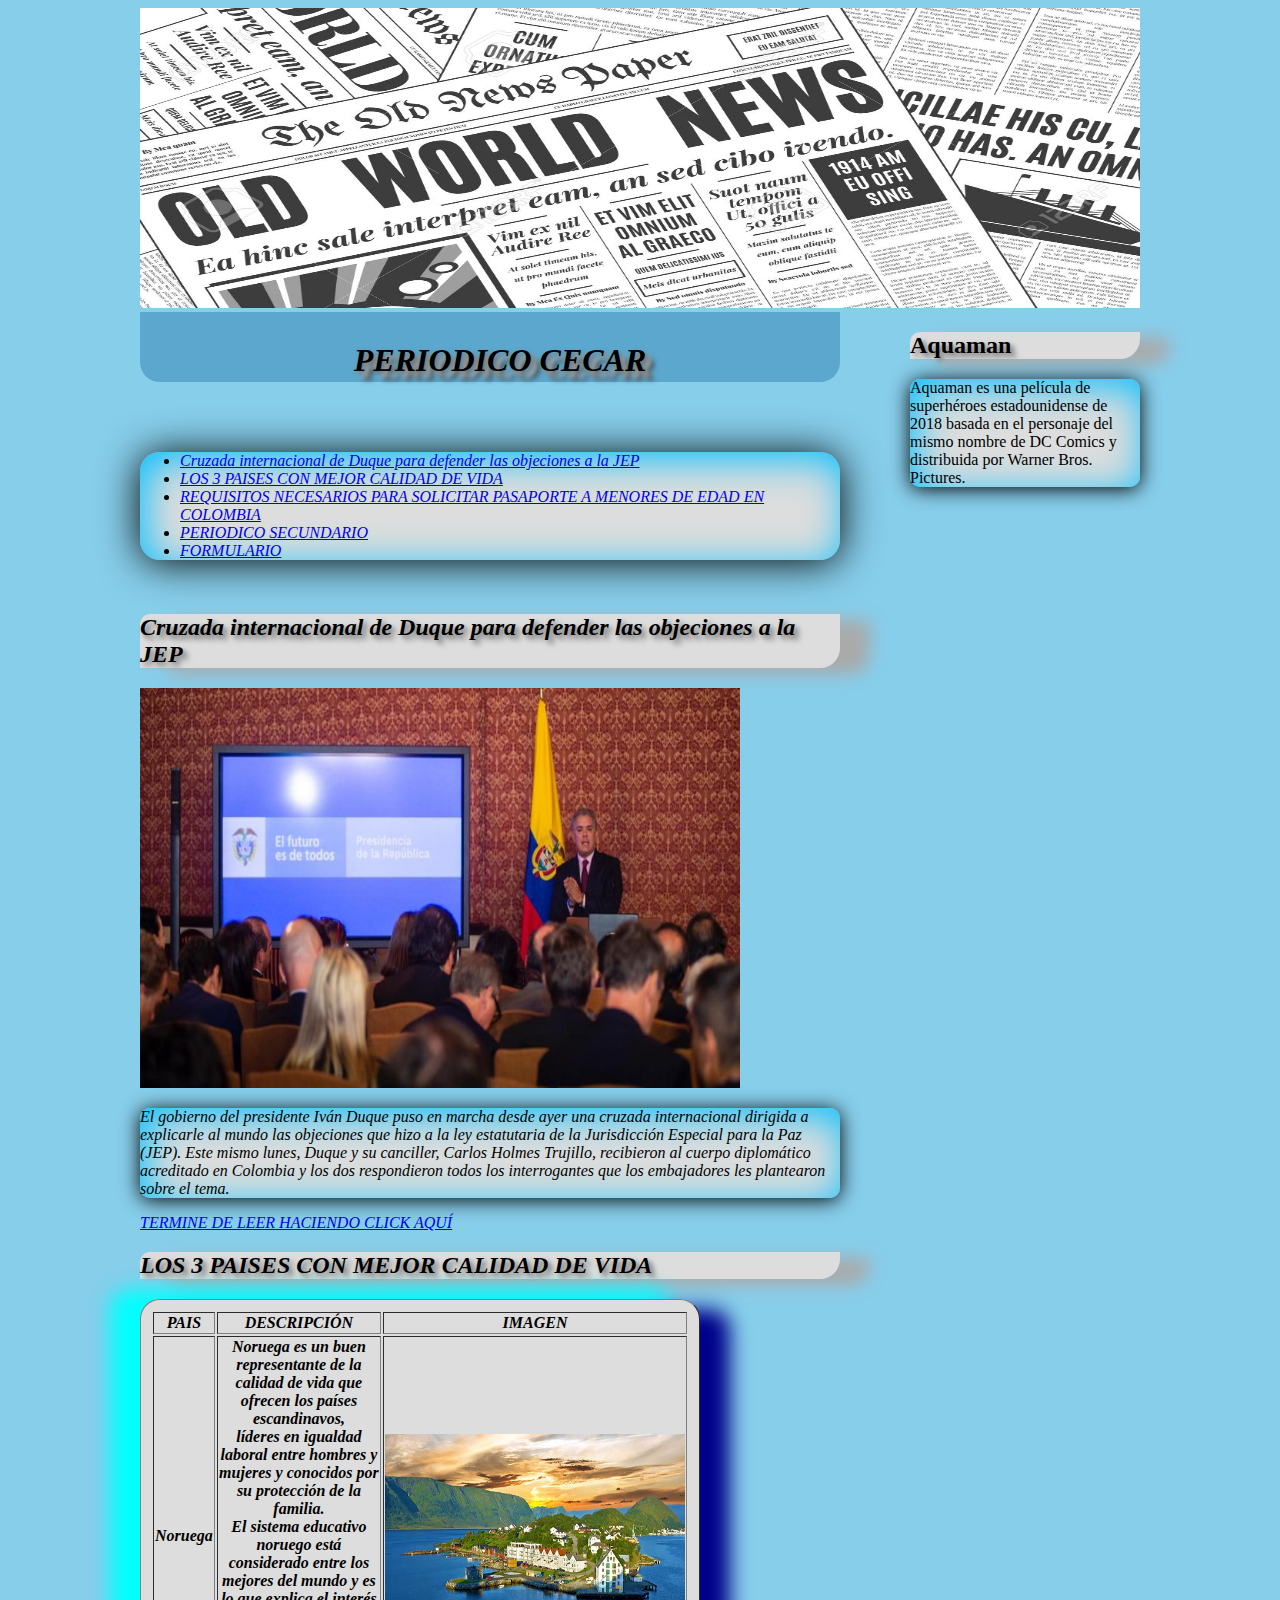
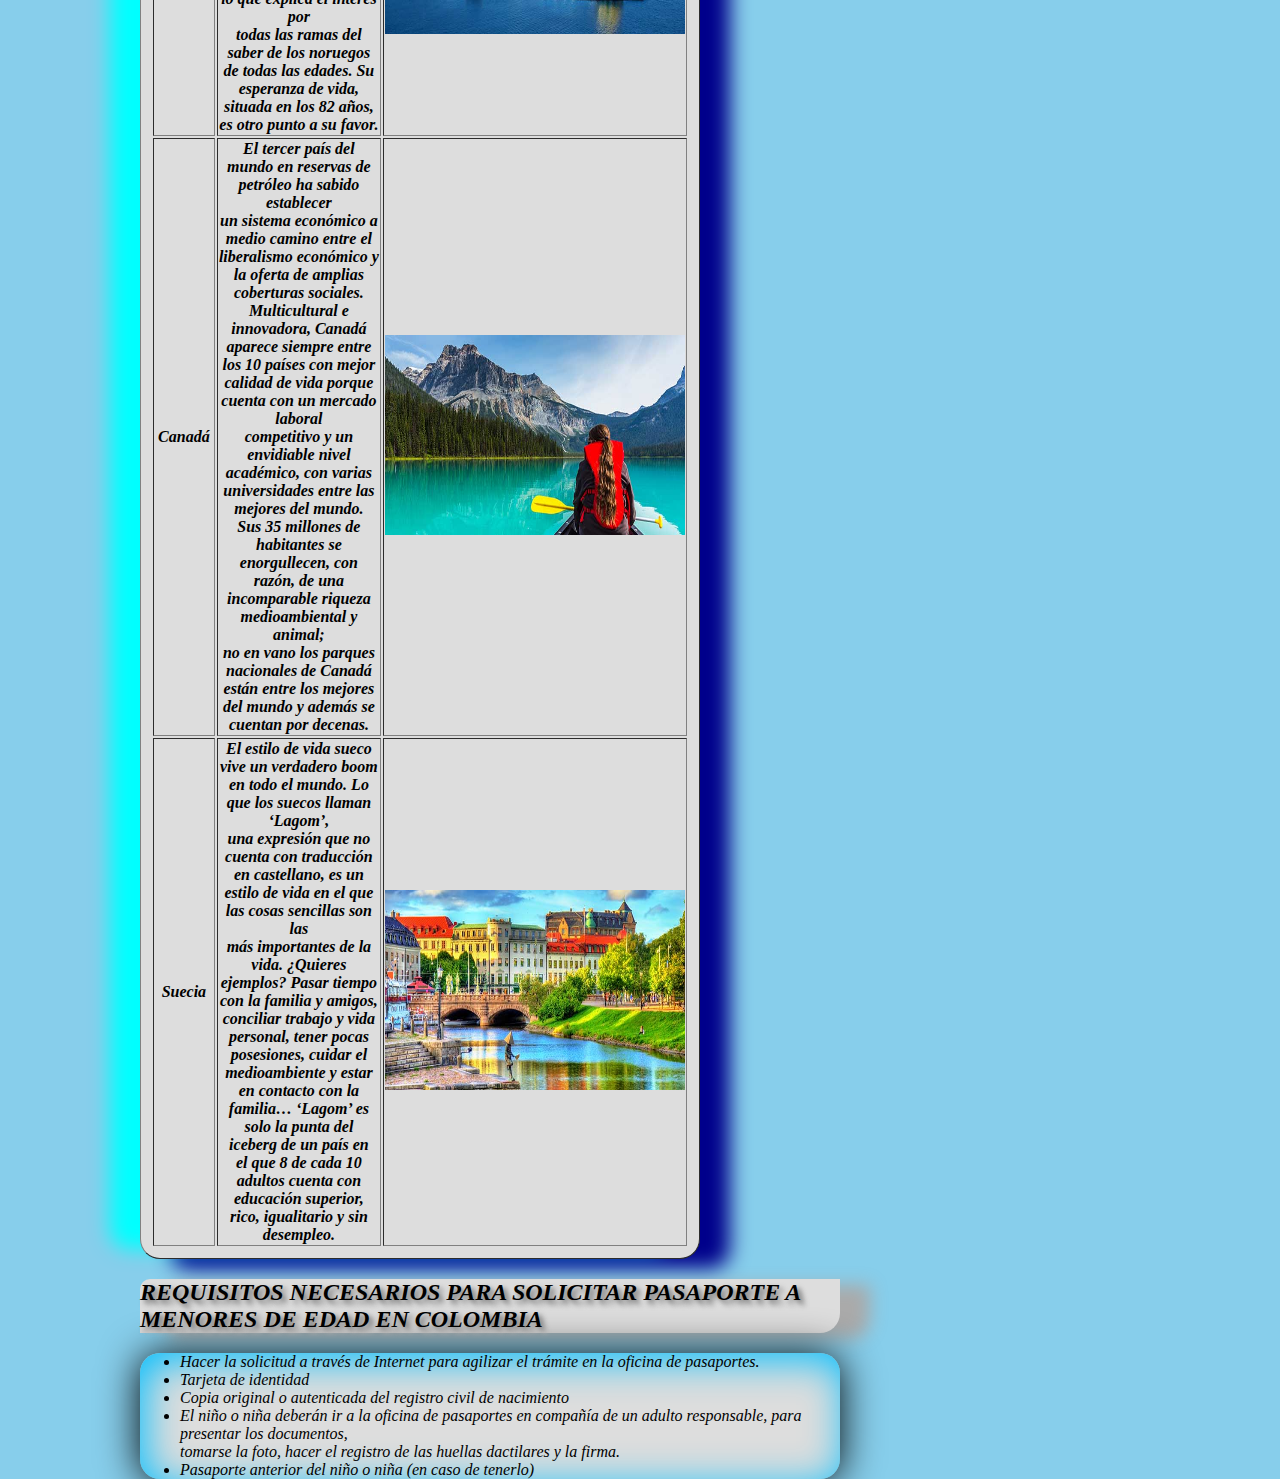
<file: index.html>
<!DOCTYPE html>
<html lang="en" dir="ltr">
  <head>
    <meta charset="utf-8">
    <link rel="stylesheet" href="css/Estilos.css">
    <title>PERIODICO</title>
  </head>
  <body style="background-color:skyblue;">
    <div class="container">
      <img src="imagenes/baner.jpg" alt="" width="100%" height="300px">
      <a name="index"></a>
        <section>
          <div class="">
            <h1 align="center">PERIODICO CECAR</h1><br><br>
          </div>
          <div class="">
            <ul>
              <li><a href="#Cruzada internacional de Duque para defender las objeciones a la JEP">Cruzada internacional de Duque para defender las objeciones a la JEP</a></li>
              <li><a href="#LOS 3 PAISES CON MEJOR CALIDAD DE VIDA">LOS 3 PAISES CON MEJOR CALIDAD DE VIDA</a></li>
              <li><a href="#REQUISITOS NECESARIOS PARA SOLICITAR PASAPORTE A MENORES DE EDAD EN COLOMBIA">REQUISITOS NECESARIOS PARA SOLICITAR PASAPORTE A MENORES DE EDAD EN COLOMBIA</a></li>
              <li><a href="Contenido/PeriodicoSecundario.html">PERIODICO SECUNDARIO</a></li>
              <li><a href="Contenido/Formulario.html">FORMULARIO</a></li>
            </ul>
          </div><br>
          <h2>Cruzada internacional de Duque para defender las objeciones a la JEP</h2>
          <img src="imagenes/JEP.jpeg" alt="Imagen JEP" width="600" height="400">
          <p>El gobierno del presidente Iván Duque puso en marcha desde ayer una
             cruzada internacional dirigida a explicarle al mundo las objeciones que
             hizo a la ley estatutaria de la Jurisdicción Especial para la Paz (JEP).
             Este mismo lunes, Duque y su canciller, Carlos Holmes Trujillo,
             recibieron al cuerpo diplomático acreditado en Colombia y los dos
             respondieron todos los interrogantes que los embajadores les plantearon
             sobre el tema.
          </p>
          <a href="https://www.eltiempo.com/politica/cruzada-internacional-de-duque-para-defender-objeciones-a-jep-336510">TERMINE DE LEER HACIENDO CLICK AQUÍ</a>
          <a name="LOS 3 PAISES CON MEJOR CALIDAD DE VIDA"></a>
          <h2>LOS 3 PAISES CON MEJOR CALIDAD DE VIDA</h2>
          <table style="width:80%" border="1px solid black">
            <tr>
              <th>PAIS</th>
              <th>DESCRIPCIÓN</th>
              <th>IMAGEN</th>
            </tr>
            <tr>
              <th>Noruega</th>
              <th>Noruega es un buen representante de la calidad de vida que ofrecen
                los países escandinavos, <br> líderes en igualdad laboral entre hombres y
                mujeres y conocidos por su protección de la familia. <br>El sistema
                educativo noruego está considerado entre los mejores del mundo y es
                lo que explica el interés por <br>todas las ramas del saber de los
                noruegos de todas las edades. Su esperanza de vida, <br>situada en los
                82 años, es otro punto a su favor.
              </th>
              <th><img src="imagenes/noruega.jpg" alt="NORUEGA" width="300" height="200"></th>
            </tr>
            <tr>
              <th>Canadá</th>
              <th>El tercer país del mundo en reservas de petróleo ha sabido
                establecer <br>un sistema económico a medio camino entre el liberalismo
                económico y la oferta de amplias coberturas sociales. <br>Multicultural e
                innovadora, Canadá aparece siempre entre los 10 países con mejor
                calidad de vida porque cuenta con un mercado laboral <br>competitivo y un
                envidiable nivel académico, con varias universidades entre las
                mejores del mundo. <br>Sus 35 millones de habitantes se enorgullecen, con
                razón, de una incomparable riqueza medioambiental y animal;<br> no en
                vano los parques nacionales de Canadá están entre los mejores del
                mundo y además se cuentan por decenas.
              </th>
              <th><img src="imagenes/canada.jpg" alt="CANADÁ" width="300" height="200"></th>
            </tr>
            <tr>
              <th>Suecia</th>
              <th>El estilo de vida sueco vive un verdadero boom en todo el mundo.
                Lo que los suecos llaman ‘Lagom’, <br>una expresión que no cuenta con
                traducción en castellano, es un estilo de vida en el que las cosas
                sencillas son las <br>más importantes de la vida. ¿Quieres ejemplos?
                Pasar tiempo con la familia y amigos, <br>conciliar trabajo y vida
                personal, tener pocas posesiones, cuidar el medioambiente y estar <br>en
                contacto con la familia… ‘Lagom’ es solo la punta del iceberg de un
                país en <br>el que 8 de cada 10 adultos cuenta con educación superior,
                rico, igualitario y sin desempleo.
              </th>
              <th><img src="imagenes/suecia.jpg" alt="SUECIA" width="300" height="200"></th>
            </tr>
          </table>
          <a name="REQUISITOS NECESARIOS PARA SOLICITAR PASAPORTE A MENORES DE EDAD EN COLOMBIA"></a>
          <h2>REQUISITOS NECESARIOS PARA SOLICITAR PASAPORTE A MENORES DE EDAD EN COLOMBIA</h2>
          <ul>
            <li>Hacer la solicitud a través de Internet para agilizar el trámite en la oficina de pasaportes.</li>
            <li>Tarjeta de identidad</li>
            <li>Copia original o autenticada del registro civil de nacimiento</li>
            <li>El niño o niña deberán ir a la oficina de pasaportes en compañía de
              un adulto responsable, para presentar los documentos, <br>tomarse la
              foto, hacer el registro de las huellas dactilares y la firma.
            </li>
            <li>Pasaporte anterior del niño o niña (en caso de tenerlo)</li>
          </ul>
         </section>
         <aside>
            <h2>Aquaman</h2>
            <p>Aquaman es una película de superhéroes estadounidense
              de 2018 basada en el personaje del mismo nombre de DC
              Comics y distribuida por Warner Bros. Pictures.</p><br><br>
            <h2></h2>
         </aside>
    </div>
  </body>
</html>
</file>
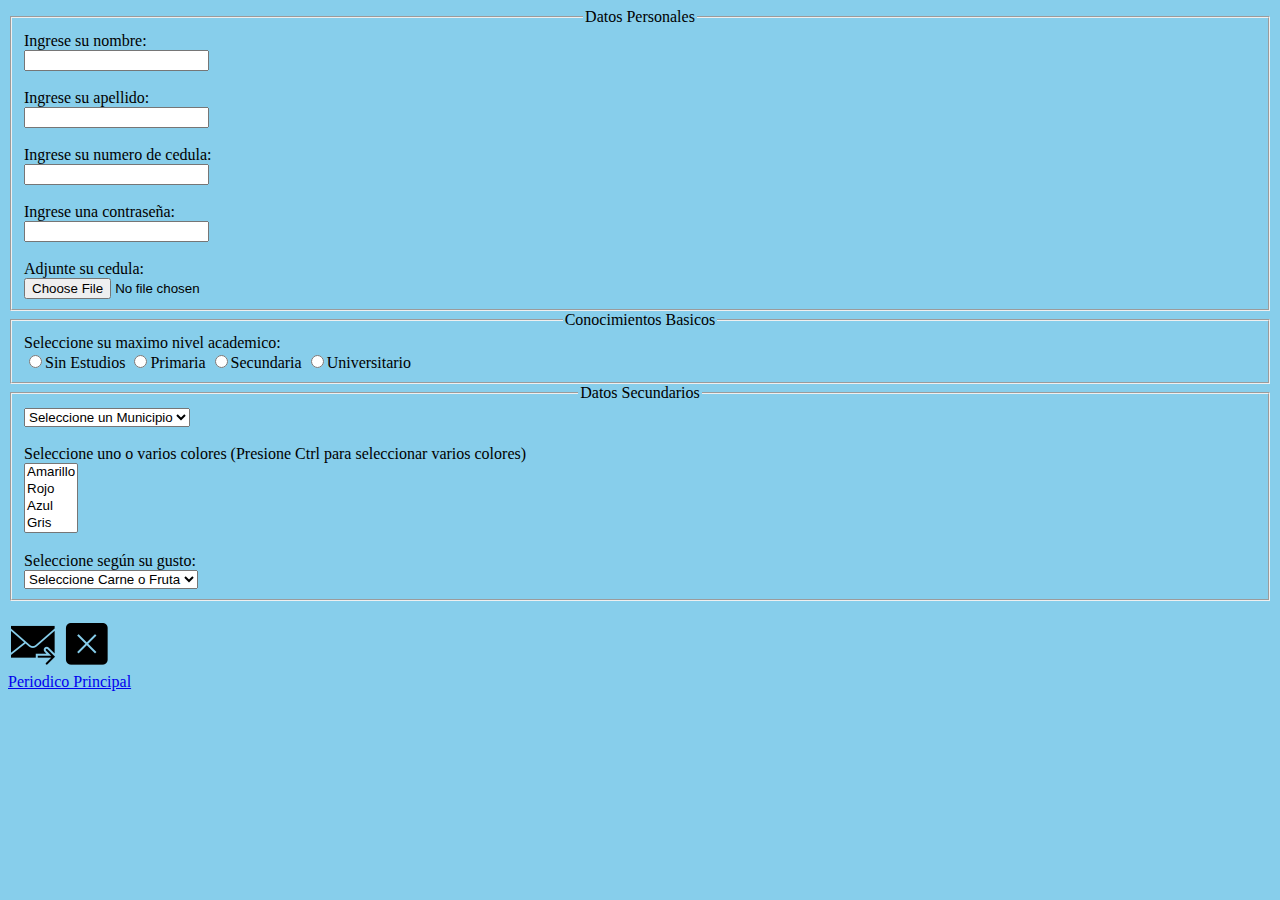
<file: Contenido/Formulario.html>
<!DOCTYPE html>
<html lang="en" dir="ltr">
  <head>
    <meta charset="utf-8">
    <title>FORMULARIO</title>
  </head>
  <body style="background-color:skyblue;">
    <a name="Formulario"></a>
    <form class="" action="../index.html" method="post">
      <section>
        <fieldset>
          <legend align="center">Datos Personales</legend>
            Ingrese su nombre: <br>
            <input type="text" name="txtNombre" value=""><br><br>
            Ingrese su apellido:<br>
            <input type="text" name="txtApellido" value=""><br><br>
            Ingrese su numero de cedula: <br>
            <input type="text" name="txtCedula" value=""><br><br>
            Ingrese una contraseña: <br>
            <input type="password" name="txtContraseña" value=""><br><br>
            Adjunte su cedula: <br>
            <input type="file" name="cedulaScanner" value="">
        </fieldset>
        <fieldset>
          <legend align="center">Conocimientos Basicos</legend>
          Seleccione su maximo nivel academico: <br>
          <input type="radio" name="rEstudios" value="">Sin Estudios
          <input type="radio" name="rEstudios" value="">Primaria
          <input type="radio" name="rEstudios" value="">Secundaria
          <input type="radio" name="rEstudios" value="">Universitario
        </fieldset>
        <fieldset>
          <legend align="center">Datos Secundarios</legend>
          <select name="Municipio">
            <option value="1">Seleccione un Municipio</option>
            <option value="2">Sincelejo</option>
            <option value="3">Buenavista</option>
            <option value="4">Caimito</option>
            <option value="5">Chalán</option>
            <option value="6">Colosó</option>
            <option value="7">Corozal</option>
            <option value="8">Coveñas</option>
            <option value="9">El Roble</option>
          </select><br><br>
          Seleccione uno o varios colores (Presione Ctrl para seleccionar varios colores)<br>
          <select name="colores[]" size="4" multiple>
            <option value="1">Amarillo</option>
            <option value="2">Rojo</option>
            <option value="3">Azul</option>
            <option value="4">Gris</option>
            <option value="5">Blanco</option>
          </select><br><br>
          Seleccione según su gusto: <br>
          <select class="" name="Artuculo">
            <option value="">Seleccione Carne o Fruta</option>
            <optgroup label="Carnes">
              <option value="1">Cerdo</option>
              <option value="2">Res</option>
              <option value="3">Pollo</option>
              <option value="4">Carnero</option>
            </optgroup>
            <optgroup label="Frutas">
              <option value="5">Manzana</option>
              <option value="6">Pera</option>
              <option value="7">Papaya</option>
              <option value="8">Uvas</option>
            </optgroup>
          </select>
        </fieldset><br>
        <input type="image" name="" value="" src="../imagenes/enviar.png">
        <input type="image" name="" value="" src="../imagenes/cancelar.png">
      </form>
    </section>
    <aside>
      <a href="../index.html">Periodico Principal</a>
    </aside>
  </body>
</html>
</file>
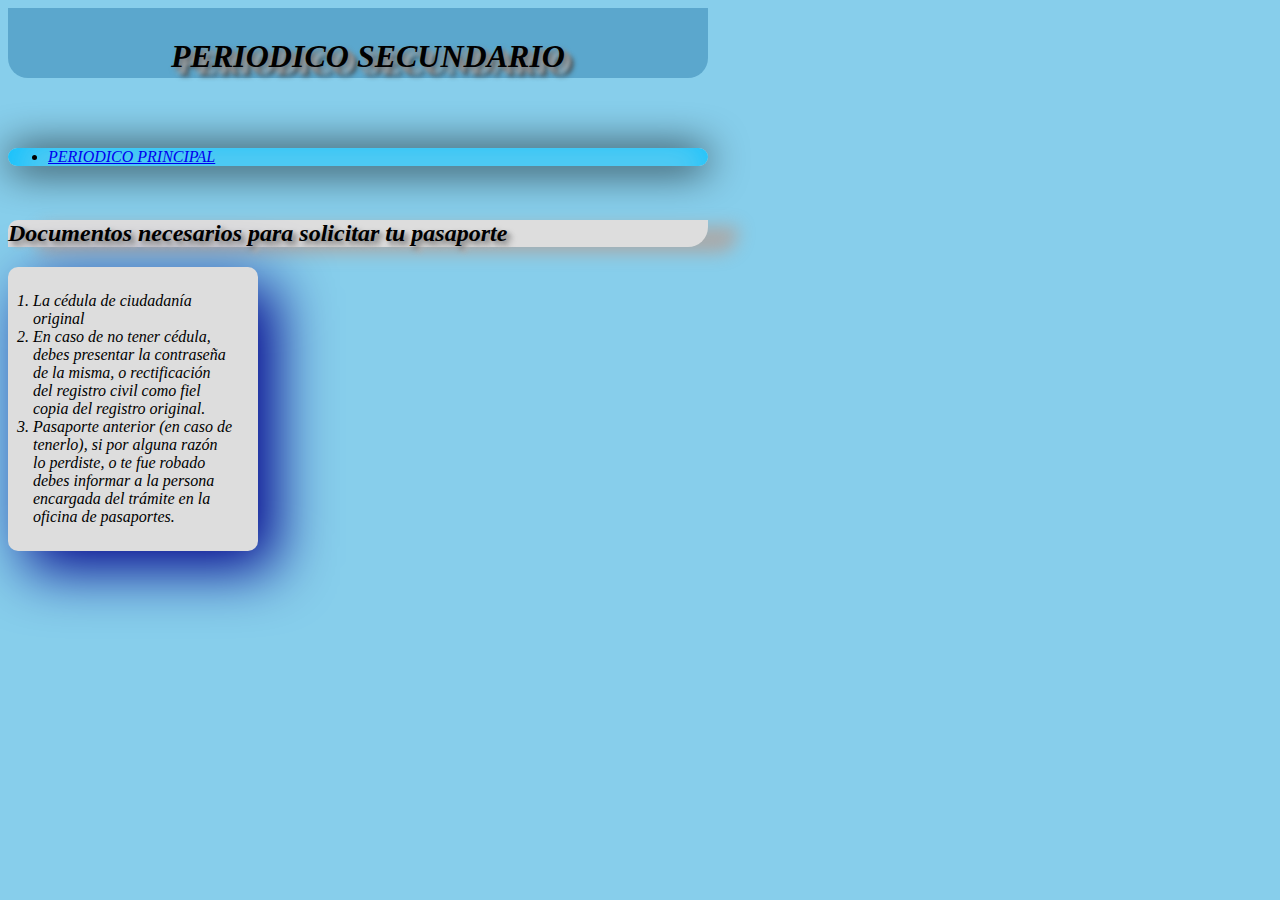
<file: Contenido/PeriodicoSecundario.html>
<!DOCTYPE html>
<html lang="en" dir="ltr">
  <head>
    <meta charset="utf-8">
    <link rel="stylesheet" href="../css/Estilos.css">
    <title>PERIOCICO SECUNDARIO</title>
  </head>
  <body style="background-color:skyblue;">
    <section>
      <h1 align="center">PERIODICO SECUNDARIO</h1><br><br>
      <ul>
        <li><a href="../index.html">PERIODICO PRINCIPAL</a></li>
      </ul><br>
      <h2>Documentos necesarios para solicitar tu pasaporte</h2>
      <ol>
        <li>La cédula de ciudadanía original</li>
        <li>En caso de no tener cédula, debes presentar la contraseña de la misma,
          o rectificación del registro civil como fiel copia del registro original.
        </li>
        <li>Pasaporte anterior (en caso de tenerlo), si por alguna razón lo
          perdiste, o te fue robado debes informar a la persona encargada del
          trámite en la oficina de pasaportes.
        </li>
      </ol>
    </section>
  </body>
</html>
</file>
<file: css/Estilos.css>
.container{
  width: 1000px;
  height: 800px;
  margin: 0 auto;

}

h1{
  text-shadow: 3px 3px 5px #787878,
               6px 6px 5px #b4b4b4,
               9px 9px 5px #3c3c3c;
  margin-left: 20px;
  margin-top: 30px;
}

h2{
  text-shadow: 3px 3px 5px #787878,
               6px 6px 5px #b4b4b4;
  border-top-left-radius: 10px;
  border-bottom-right-radius: 20px;
  background-color:#fff;
  /*Sombra*/
  box-shadow: 30px 6px 17px #aaa;

  background-color:#ddd;
}

table{
  box-shadow: -30px -10px 20px 	#00FFFF,
               30px  10px 20px 	#00008B;
  border-radius: 20px;
  background-color:#ddd;
  width:200px;
  padding:10px;
}

ul{
  box-shadow: inset 5px 7px 40px #00BFFF,
                    0px 2px 40px ;
  border-radius: 20px;
  background-color:#ddd;
}

ol{
  box-shadow: 18px 18px 59px #00008B;
  border-radius: 10px;
  background-color:#ddd;
  width:200px;
  padding:25px;
}

p{
  box-shadow: inset 5px 7px 40px #00BFFF,
                    0px 2px 20px ;
  border-radius: 10px;
  background-color:#ddd;
}

section{
  background-color:hsl(200, 53%, 58%);
  height: 70px;
  width: 100px;
  border-bottom-left-radius: 20px;
  border-bottom-right-radius: 20px;
  margin: auto;
  font-style: italic;
}

aside{
  float:right;
  width:230px;
}

section{
  float: left;
  width: 700px;
}
</file>
